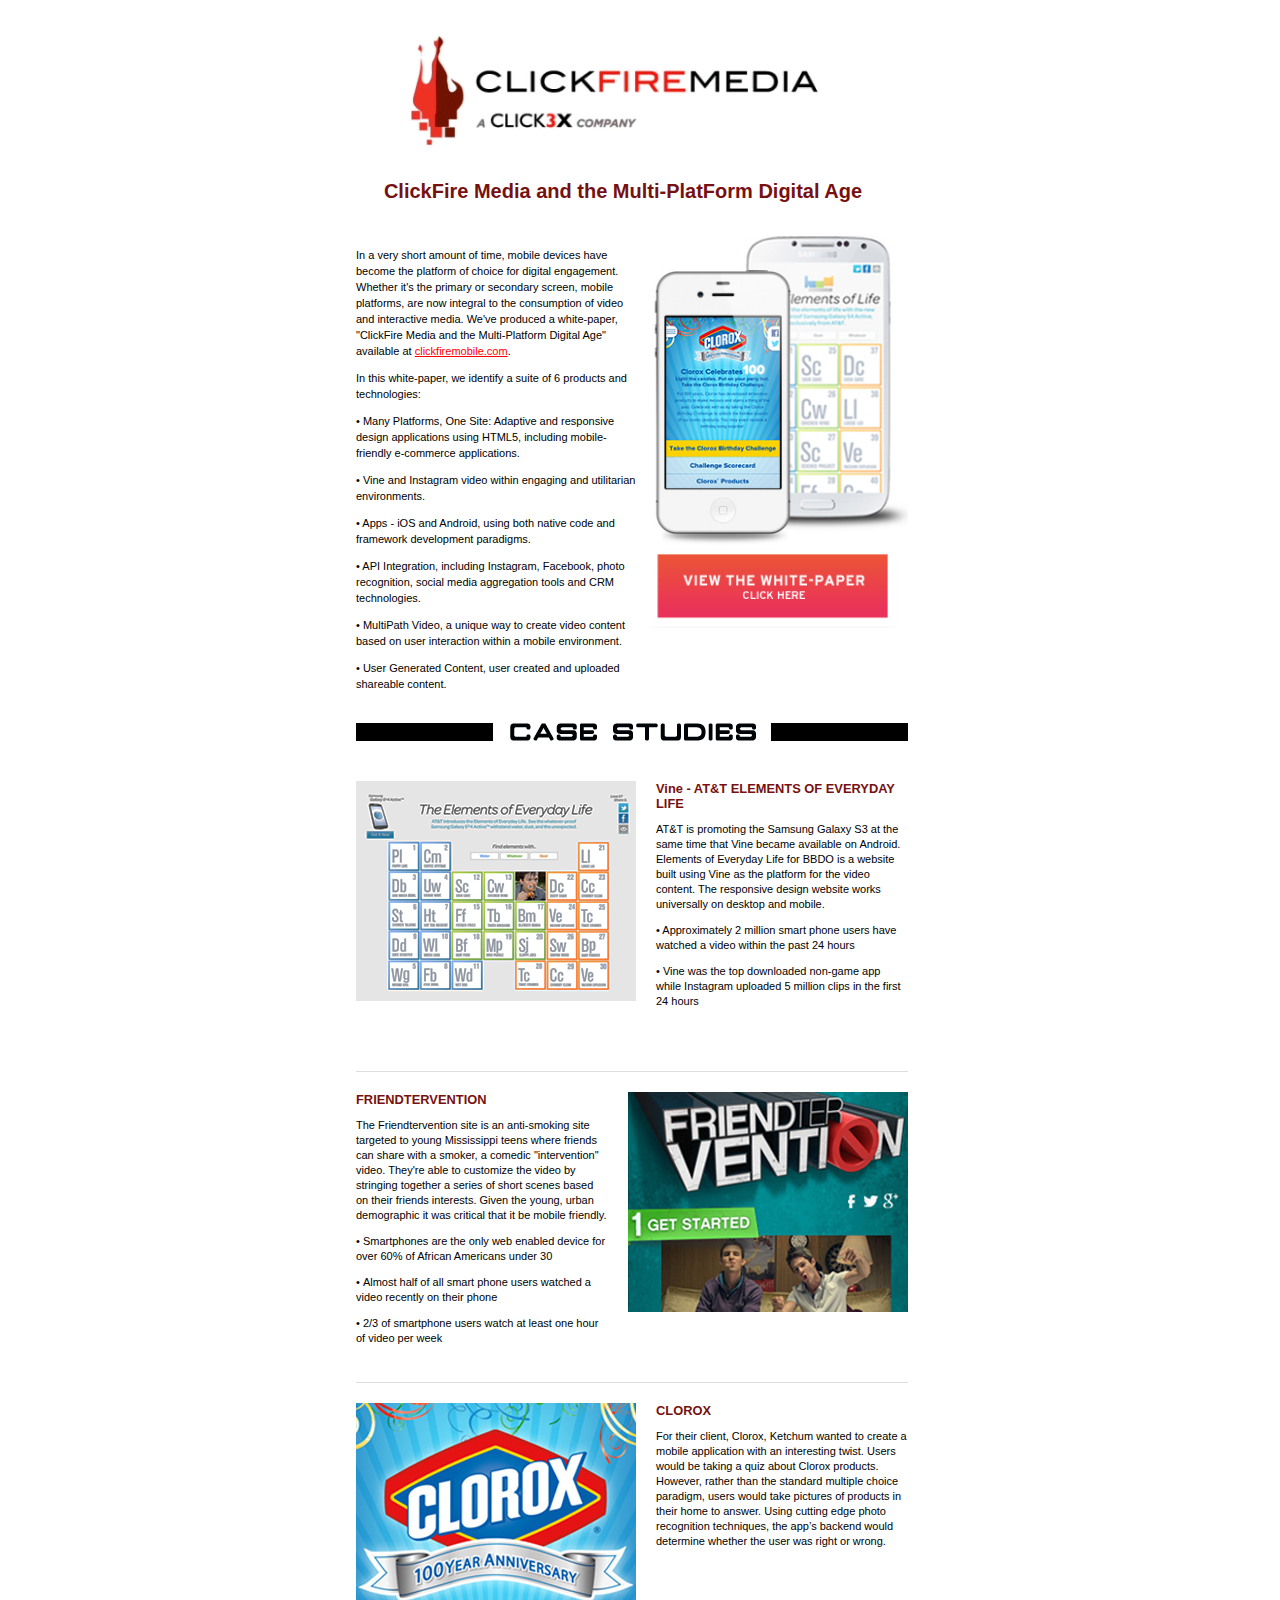
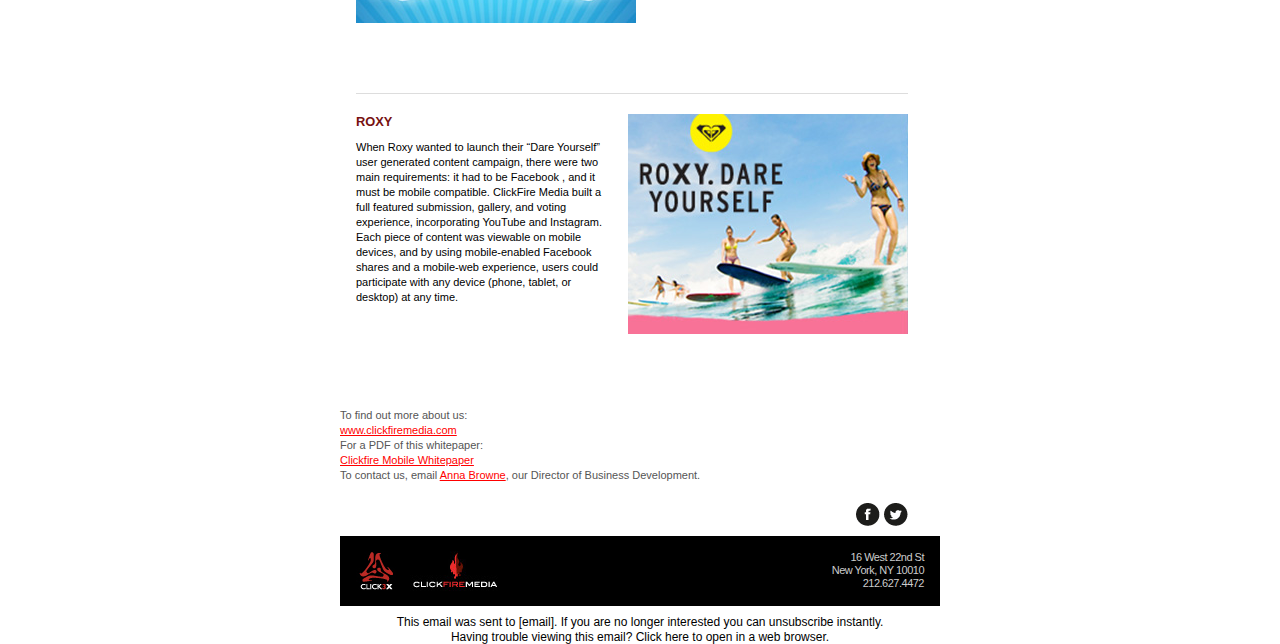
<file: email/index.html>
<!DOCTYPE html PUBLIC "-//W3C//DTD XHTML 1.0 Strict//EN" "http://www.w3.org/TR/xhtml1/DTD/xhtml1-strict.dtd"> 
<html xmlns="http://www.w3.org/1999/xhtml">
<head>
     <meta http-equiv="Content-Type" content="text/html; charset=utf-8">
     <meta name="viewport" content="width=device-width, initial-scale=1.0">
     <title>Clickfire Mobile</title>
     <style type="text/css">t
          /* Based on The MailChimp Reset INLINE: Yes. */  
          /* Client-specific Styles */
          #outlook a {padding:0;} /* Force Outlook to provide a "view in browser" menu link. */
          body{font-size:12px; width:100% !important; -webkit-text-size-adjust:100%; -ms-text-size-adjust:100%; margin:0; padding:0;font-family: "Helvetica","Arial","Sans-Serif"} 
          /* Prevent Webkit and Windows Mobile platforms from changing default font sizes.*/ 
          .ExternalClass {width:100%;} /* Force Hotmail to display emails at full width */  
          .ExternalClass, .ExternalClass p, .ExternalClass span, .ExternalClass font, .ExternalClass td, .ExternalClass div {line-height: 100%;}
          /* Forces Hotmail to display normal line spacing. More on that: http://www.emailonacid.com/forum/viewthread/43/ */ 
          #backgroundTable {margin:0; padding:0; width:100% !important; line-height: 100% !important;}
          /* End reset */

          /* Some sensible defaults for images
          Bring inline: Yes. */
          img {outline:none; text-decoration:none; -ms-interpolation-mode: bicubic;} 
          a img {border:none;} 
          .image_fix {display:block;}

          /* Yahoo paragraph fix
          Bring inline: Yes. */
          p {margin: 1em 0;}

          /* Hotmail header color reset
          Bring inline: Yes. */
          /*h1, h2, h3, h4, h5, h6 {color: black !important;}*/

          h1 a, h2 a, h3 a, h4 a, h5 a, h6 a {color: red !important;}

          strong a:link, h1 a:link, h2 a:link,  h3 a:link, h4 a:link, h5 a:link, h6 a:link {
          color: #771111 !important;
          text-decoration: none; /* Preferably not the same color as the normal header link color. There is limited support for psuedo classes in email clients, this was added just for good measure. */
          }

          strong a:active, h1 a:active, h2 a:active,  h3 a:active, h4 a:active, h5 a:active, h6 a:active {
          color: #771111 !important; /* Preferably not the same color as the normal header link color. There is limited support for psuedo classes in email clients, this was added just for good measure. */
          }

          strong a:visited, h1 a:visited, h2 a:visited,  h3 a:visited, h4 a:visited, h5 a:visited, h6 a:visited {
          color: #771111 !important; /* Preferably not the same color as the normal header link color. There is limited support for psuedo classes in email clients, this was added just for good measure. */
          }

          strong a:hover, h1 a:hover, h2 a:hover,  h3 a:hover, h4 a:hover, h5 a:hover, h6 a:hover {
          color: red !important;
          text-decoration: underline; /* Preferably not the same color as the normal header link color. There is limited support for psuedo classes in email clients, this was added just for good measure. */
          }

          /* Outlook 07, 10 Padding issue fix
          Bring inline: No.*/
          table td {border-collapse: collapse;}

          /* Remove spacing around Outlook 07, 10 tables
          Bring inline: Yes */
          table { border-collapse:collapse; mso-table-lspace:0pt; mso-table-rspace:0pt; }

          /* Styling your links has become much simpler with the new Yahoo. In fact, it falls in line with the main credo of styling in email and make sure to bring your styles inline. Your link colors will be uniform across clients when brought inline.
          Bring inline: Yes. */
          a {color: #FF0000;}


          /***************************************************
          ****************************************************
          MOBILE TARGETING
          ****************************************************
          ***************************************************/
          @media only screen and (max-device-width: 480px) {
               /* Part one of controlling phone number linking for mobile. */
               a[href^="tel"], a[href^="sms"] {
                    text-decoration: none;
                    color: blue; /* or whatever your want */
                     
                    cursor: default;
               }

               .mobile_link a[href^="tel"], .mobile_link a[href^="sms"] {
                    text-decoration: default;
                    color: #FF0000 !important;
                    pointer-events: auto;
                    cursor: default;
               }
          }

          @media (max-width: 480px) {
               img.full{
                    width:100%;
                    padding-left:0px;
                    padding-right:0px;
               }
          }
          @media (min-width: 600px) {
               table{
                    width:600px;
               }
               img.full{
                    padding-bottom:60px !important;
               }
          }    

          /* More Specific Targeting */

          @media only screen and (min-device-width: 768px) and (max-device-width: 1024px) {
          /* You guessed it, ipad (tablets, smaller screens, etc) */
               /* repeating for the ipad */
               a[href^="tel"], a[href^="sms"] {
                    text-decoration: none;
                    color: blue; /* or whatever your want */
                     
                    cursor: default;
               }

               .mobile_link a[href^="tel"], .mobile_link a[href^="sms"] {
                    text-decoration: default;
                    color: #FF0000 !important;
                    pointer-events: auto;
                    cursor: default;
               }
          }

          @media only screen and (-webkit-min-device-pixel-ratio: 2) {
          /* Put your iPhone 4g styles in here */ 
          }

          /* Android targeting */
          @media only screen and (-webkit-device-pixel-ratio:.75){
          /* Put CSS for low density (ldpi) Android layouts in here */
          }
          @media only screen and (-webkit-device-pixel-ratio:1){
          /* Put CSS for medium density (mdpi) Android layouts in here */
          }
          @media only screen and (-webkit-device-pixel-ratio:1.5){
          /* Put CSS for high density (hdpi) Android layouts in here */
          }
          /* end Android targeting */
          
          .message {
               font-family:helvetica,Arial,sans-serif;
               font-size:14px;
          }
          .message a:link {
             color:#F00;
             font-size:16px;
          }
     </style>

     <!-- Targeting Windows Mobile -->
     <!--[if IEMobile 7]>
     <style type="text/css">
     
     </style>
     <![endif]-->   

     <!-- ***********************************************
     ****************************************************
     END MOBILE TARGETING
     ****************************************************
     ************************************************ -->

     <!--[if gte mso 9]>
          <style>
          /* Target Outlook 2007 and 2010 */
          </style>
     <![endif]-->
</head>
<body>
     <table cellpadding="0" cellspacing="0" border="0" id="backgroundTable">
     <tr>
          <td valign="top"> 
               <table cellpadding="0" cellspacing="0" border="0" align="center" style="font-size:11px; line-height:15px;">
                    <tr>
                         <td colspan="3" style="padding-right:15px;">
                              <a href="http://clickfiremobile.com"><img alt="ClickFire Mobile" class="image_fix" src="images/header.gif" width="100%"></a>
                         </td>
                    </tr>
                    <tr>
                         <td colspan="3" style="color:#771111; text-align:center; padding-top:4px; padding-bottom:20px;">
                              <h1 style="font-size:20px; padding-right:18px; line-height:24px;">ClickFire Media and the Multi-PlatForm Digital Age</h1>
                         </td>
                    </tr>
                    <tr>
                         <td width="16"></td>
                         <td style="line-height:16px; padding-bottom:20px;">
                              <a href="http://clickfiremobile.com"><img alt="ClickFire Mobile" style="padding-bottom:20px;" align="right" class="image_fix full" src="images/main.jpg" width="270"></a>
                              <p>In a very short amount of time, mobile devices have become the platform of choice for digital engagement. Whether it's the primary or secondary screen, mobile platforms, are now integral to the consumption of video and interactive media. We've produced a white-paper, "ClickFire Media and the Multi-Platform Digital Age" available at <a href="http://clickfiremobile.com" title="Visit Clickfiremobile.com" target="_blank">clickfiremobile.com</a>.</p>
                              <p>In this white-paper, we identify a suite of 6 products and technologies:</p>
                              <p>• Many Platforms, One Site: Adaptive and responsive design applications using HTML5, including mobile-friendly e-commerce applications.</p>
                              <p>• Vine and Instagram video within engaging and utilitarian environments.</p>
                              <p>• Apps - iOS and Android, using both native code and framework development paradigms.</p>
                              <p>• API Integration, including Instagram, Facebook, photo recognition, social media aggregation tools and CRM technologies.</p>
                              <p>• MultiPath Video, a unique way to create video content based on user interaction within a mobile environment.</p>
                              <p>• User Generated Content, user created and uploaded shareable content.</p>
                         </td>
                         <td width="16"></td>
                    </tr>
                    <tr>
                         <td width="16"></td>
                         <td style="background-color:#000; line-height:5px;">
                              <center><img alt="Case Studies" class="image_fix" src="images/cs_header.jpg" width="278"></center>
                         </td>
                         <td width="16"></td>
                    </tr>
                    <tr>
                         <td width="16"></td>
                         <td style="padding-top:40px; padding-bottom:10px">
                              <a href="http://clickfiremedia.com/_all/clickfire_mobile#/_all/clickfire_mobile/112" title="ATT Case Study" target="_blank"><img alt="ATT Elements of Everyday Life" style="padding-bottom:20px; padding-right:20px;" align="left" class="image_fix full" src="images/att.jpg" width="280"></a>
                              <h3 style="margin-top:0; margin-bottom:6px;"><a href="http://clickfiremedia.com/_all/clickfire_mobile#/_all/clickfire_mobile/112" title="ATT Case Study" target="_blank" style="color:#771111;">Vine - AT&T ELEMENTS OF EVERYDAY LIFE</a></h3>
                              <p>AT&T is promoting the Samsung Galaxy S3 at the same time that Vine became available on Android.  Elements of Everyday Life for BBDO is a website built using Vine as the platform for the video content. The responsive design website works universally on desktop and mobile.</p>
                              <p>• Approximately 2 million smart phone users have watched a video within the past 24 hours</p>
                              <p>• Vine was the top downloaded non-game app while Instagram uploaded 5 million clips in the first 24 hours</p>
                         </td>
                         <td width="16"></td>
                    </tr>
                    <tr>
                         <td width="16" height="1"></td>
                         <td style="background-color:#DDD" height="1"></td>
                         <td width="16" height="1"></td>
                    </tr>
                    <tr>
                         <td width="16"></td>
                         <td style="padding-top:20px; padding-bottom:10px">
                              <a href="http://clickfiremedia.com/_all/clickfire_mobile#/_all/clickfire_mobile/6" title="View FRIENDTERVENTION" target="_blank"><img alt="Friendtervention" style="padding-bottom:20px; padding-left:20px;" align="right" class="image_fix full" src="images/fv.jpg" width="280"></a>
                              <h3 style="margin-top:0; margin-bottom:6px;"><a href="http://clickfiremedia.com/_all/clickfire_mobile#/_all/clickfire_mobile/6" title="View FRIENDTERVENTION" target="_blank">FRIENDTERVENTION</a></h3>
                              <p>The Friendtervention site is an anti-smoking site targeted to young Mississippi teens where friends can share with a smoker,  a comedic "intervention" video. They're able to customize the video by stringing together a series of short scenes based on their friends interests.  Given the young, urban demographic it was critical that it be mobile friendly.</p>
                              <p>• Smartphones are the only web enabled device for over 60% of African Americans under 30</p>
                              <p>• Almost half of all smart phone users watched a video recently on their phone</p>
                              <p>• 2/3 of smartphone users watch at least one hour of video per week</p>
                         </td>
                         <td width="16"></td>
                    </tr>
                    <tr>
                         <td width="16" height="1"></td>
                         <td style="background-color:#DDD" height="1"></td>
                         <td width="16" height="1"></td>
                    </tr>
                    <tr>
                         <td width="16"></td>
                         <td style="padding-top:20px; padding-bottom:10px">
                              <a href="http://clickfiremedia.com/_all/clickfire_mobile#/_all/clickfire_mobile/401" title="Clorox Case Study" target="_blank"><img alt="Clorox" style="padding-bottom:20px; padding-right:20px;" align="left" class="image_fix full" src="images/clrx.jpg" width="280"></a>
                              <h3 style="margin-top:0; margin-bottom:6px;"><a href="http://clickfiremedia.com/_all/clickfire_mobile#/_all/clickfire_mobile/401" title="Clorox Case Study" target="_blank">CLOROX</a></h3>
                              <p>For their client, Clorox, Ketchum wanted to create a mobile application with an interesting twist.  Users would be taking a quiz about Clorox products.  However, rather than the standard multiple choice paradigm, users would take pictures of products in their home to answer.  Using cutting edge photo recognition techniques, the app’s backend would determine whether the user was right or wrong.</p>
                         </td>
                         <td width="16"></td>
                    </tr>
                    <tr>
                         <td width="16" height="1"></td>
                         <td style="background-color:#DDD" height="1"></td>
                         <td width="16" height="1"></td>
                    </tr>
                    <tr>
                         <td width="16"></td>
                         <td style="padding-top:20px; padding-bottom:10px">
                              <a href="http://clickfiremedia.com/_all/clickfire_mobile#/_all/clickfire_mobile/850" title="Roxy Case Study" target="_blank"><img alt="Roxy Dare Yourself" style="padding-bottom:20px; padding-left:20px;" align="right" class="image_fix full" src="images/rxy.jpg" width="280"></a>
                              <h3 style="margin-top:0; margin-bottom:6px; color:#CC0000;"><a href="http://clickfiremedia.com/_all/clickfire_mobile#/_all/clickfire_mobile/850" title="Roxy Case Study" target="_blank">ROXY</h3></a>
                              <p>When Roxy wanted to launch their “Dare Yourself” user generated content campaign, there were two main requirements: it had to be Facebook , and it must be mobile compatible.  ClickFire Media built a full featured submission, gallery, and voting experience, incorporating YouTube and Instagram.  Each piece of content was viewable on mobile devices, and by using mobile-enabled Facebook shares and a mobile-web experience, users could participate with any device (phone, tablet, or desktop) at any time.</p>
                         </td>
                         <td width="16"></td>
                    </tr>
                    <tr>
                         <td colspan="3" style="color:#555; text-align:left; padding-top:4px; padding-bottom:20px;">
                              To find out more about us:<br>
            <a href="http://clickfiremedia.com" title="Visit ClickfireMedia.com" target="_blank">www.clickfiremedia.com</a>
            <br>For a PDF of this whitepaper:<br>
              <a href="http://clickfiremobile.com/pdf/ClickfireMobile_Whitepaper_2013.pdf" title="View PDF" target="_blank">Clickfire Mobile Whitepaper</a>
            <br>
            To contact us, email <a href="mailto:anna@click3x.com" title="Email Anna">Anna Browne</a>, our Director of Business Development.              
            
                         </td>
                    </tr>
                    <tr>
                         <td width="16"></td>
                         <td style="padding-bottom:10px;">
                              <a href="http://twitter.com/click3x"><img alt="Twitter" align="right" class="image_fix" src="images/twitterlogo.jpg" width="24"></a>
                              <a href="http://facebook.com/click3x"><img alt="Facebook" align="right" style="padding-right:4px;" class="image_fix" src="images/fblogo.jpg" width="24"></a>
                         </td>
                         <td width="16"></td>
                    </tr>
                    <tr>
                         <td width="16" style="background-color:#000;"></td>
                         <td colspan="3" style="background-color:#000; padding-top:15px; padding-bottom:15px;">
                              <a href="http://click3x.com"><img alt="Click 3X" align="left" class="image_fix" src="images/c3xlogo.jpg" width="40"></a>
                              <a href="http://clickfiremedia.com"><img alt="ClickFire Media" style="padding-left:14px;" align="left" class="image_fix" src="images/cfmlogo.jpg" width="90"></a>
                              <p style="color:#ccc; padding:0; text-align:right; margin:0; letter-spacing:-.5px; line-height:13px;">16 West 22nd St<br>New York, NY 10010<br>212.627.4472</p>
                         </td>
                         <td width="16" style="background-color:#000;"></td>
                    </tr>
               </table>
          </td>
     </tr>
     <tr>
          <td style="padding-top:10px;" align="center">
               <p style="margin:0; padding:0">This email was sent to [email]. If you are no longer interested you can <unsubscribe>unsubscribe instantly</unsubscribe>.</p>
          </td>
     </tr>
     <tr>
          <td align="center">
               <p style="margin:0; padding:3px 0 0 0">Having trouble viewing this email? <webversion>Click here</webversion> to open in a web browser.</p>
          </td>
     </tr>
</table> 
</html>
</file>
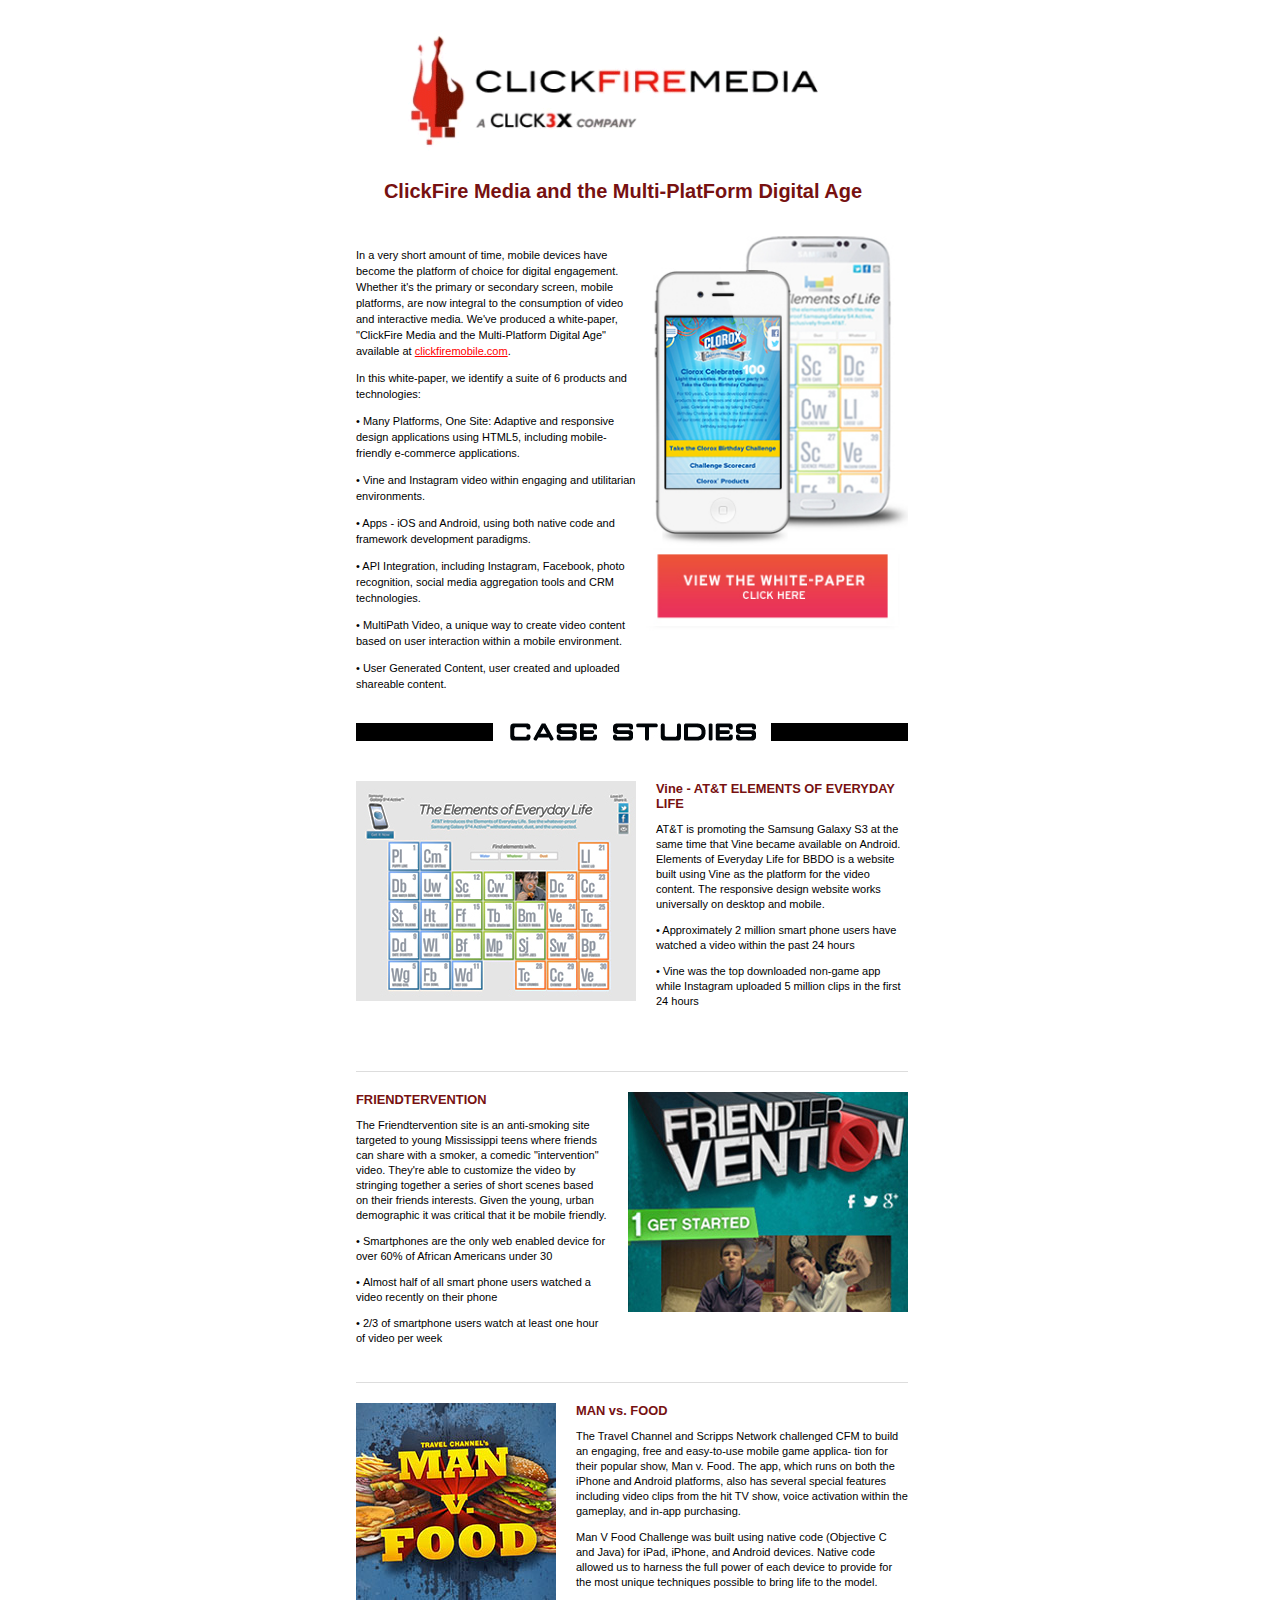
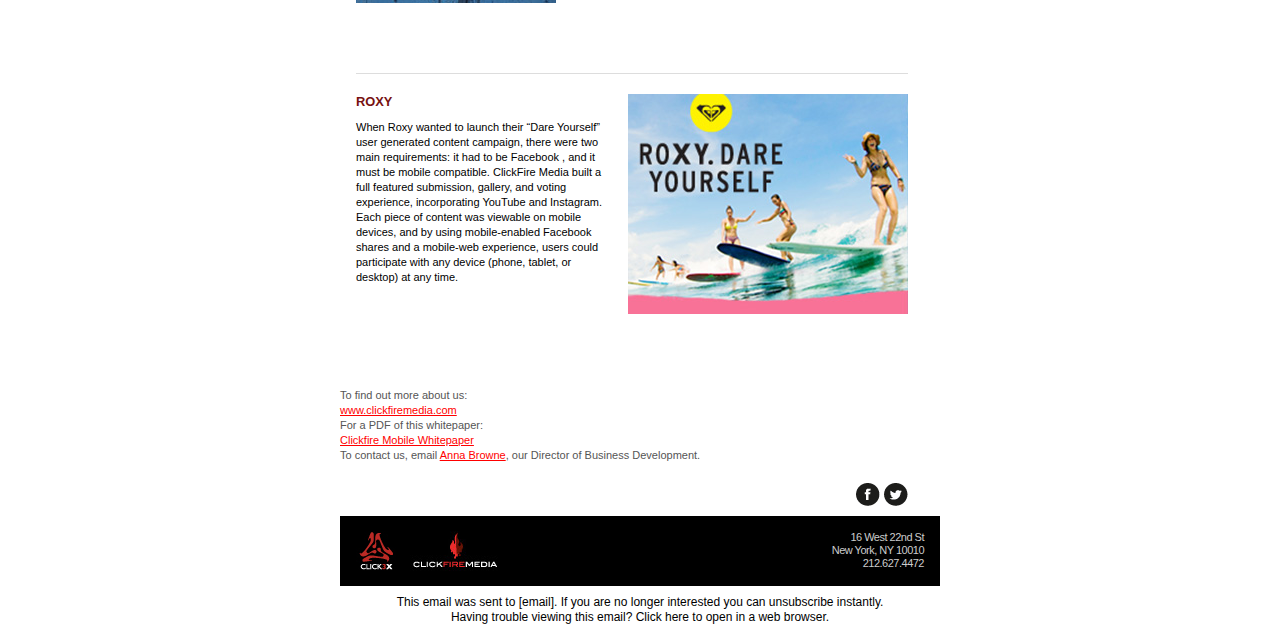
<file: entertainment/index.html>
<!DOCTYPE html PUBLIC "-//W3C//DTD XHTML 1.0 Strict//EN" "http://www.w3.org/TR/xhtml1/DTD/xhtml1-strict.dtd"> 
<html xmlns="http://www.w3.org/1999/xhtml">
<head>
     <meta http-equiv="Content-Type" content="text/html; charset=utf-8">
     <meta name="viewport" content="width=device-width, initial-scale=1.0">
     <title>Click 3X Entertainment Email</title>
     <style type="text/css">t
          /* Based on The MailChimp Reset INLINE: Yes. */  
          /* Client-specific Styles */
          #outlook a {padding:0;} /* Force Outlook to provide a "view in browser" menu link. */
          body{font-size:12px; width:100% !important; -webkit-text-size-adjust:100%; -ms-text-size-adjust:100%; margin:0; padding:0;font-family: "Helvetica","Arial","Sans-Serif"} 
          /* Prevent Webkit and Windows Mobile platforms from changing default font sizes.*/ 
          .ExternalClass {width:100%;} /* Force Hotmail to display emails at full width */  
          .ExternalClass, .ExternalClass p, .ExternalClass span, .ExternalClass font, .ExternalClass td, .ExternalClass div {line-height: 100%;}
          /* Forces Hotmail to display normal line spacing. More on that: http://www.emailonacid.com/forum/viewthread/43/ */ 
          #backgroundTable {margin:0; padding:0; width:100% !important; line-height: 100% !important;}
          /* End reset */

          /* Some sensible defaults for images
          Bring inline: Yes. */
          img {outline:none; text-decoration:none; -ms-interpolation-mode: bicubic;} 
          a img {border:none;} 
          .image_fix {display:block;}

          /* Yahoo paragraph fix
          Bring inline: Yes. */
          p {margin: 1em 0;}

          /* Hotmail header color reset
          Bring inline: Yes. */
          /*h1, h2, h3, h4, h5, h6 {color: black !important;}*/

          h1 a, h2 a, h3 a, h4 a, h5 a, h6 a {color: red !important;}

          strong a:link, h1 a:link, h2 a:link,  h3 a:link, h4 a:link, h5 a:link, h6 a:link {
          color: #771111 !important;
          text-decoration: none; /* Preferably not the same color as the normal header link color. There is limited support for psuedo classes in email clients, this was added just for good measure. */
          }

          strong a:active, h1 a:active, h2 a:active,  h3 a:active, h4 a:active, h5 a:active, h6 a:active {
          color: #771111 !important; /* Preferably not the same color as the normal header link color. There is limited support for psuedo classes in email clients, this was added just for good measure. */
          }

          strong a:visited, h1 a:visited, h2 a:visited,  h3 a:visited, h4 a:visited, h5 a:visited, h6 a:visited {
          color: #771111 !important; /* Preferably not the same color as the normal header link color. There is limited support for psuedo classes in email clients, this was added just for good measure. */
          }

          strong a:hover, h1 a:hover, h2 a:hover,  h3 a:hover, h4 a:hover, h5 a:hover, h6 a:hover {
          color: red !important;
          text-decoration: underline; /* Preferably not the same color as the normal header link color. There is limited support for psuedo classes in email clients, this was added just for good measure. */
          }

          /* Outlook 07, 10 Padding issue fix
          Bring inline: No.*/
          table td {border-collapse: collapse;}

          /* Remove spacing around Outlook 07, 10 tables
          Bring inline: Yes */
          table { border-collapse:collapse; mso-table-lspace:0pt; mso-table-rspace:0pt; }

          /* Styling your links has become much simpler with the new Yahoo. In fact, it falls in line with the main credo of styling in email and make sure to bring your styles inline. Your link colors will be uniform across clients when brought inline.
          Bring inline: Yes. */
          a {color: #FF0000;}


          /***************************************************
          ****************************************************
          MOBILE TARGETING
          ****************************************************
          ***************************************************/
          @media only screen and (max-device-width: 480px) {
               /* Part one of controlling phone number linking for mobile. */
               a[href^="tel"], a[href^="sms"] {
                    text-decoration: none;
                    color: blue; /* or whatever your want */
                     
                    cursor: default;
               }

               .mobile_link a[href^="tel"], .mobile_link a[href^="sms"] {
                    text-decoration: default;
                    color: #FF0000 !important;
                    pointer-events: auto;
                    cursor: default;
               }
          }

          @media (max-width: 480px) {
               img.full{
                    width:100%;
                    padding-left:0px;
                    padding-right:0px;
               }
          }
          @media (min-width: 600px) {
               table{
                    width:600px;
               }
               img.full{
                    padding-bottom:60px !important;
               }
          }    

          /* More Specific Targeting */

          @media only screen and (min-device-width: 768px) and (max-device-width: 1024px) {
          /* You guessed it, ipad (tablets, smaller screens, etc) */
               /* repeating for the ipad */
               a[href^="tel"], a[href^="sms"] {
                    text-decoration: none;
                    color: blue; /* or whatever your want */
                     
                    cursor: default;
               }

               .mobile_link a[href^="tel"], .mobile_link a[href^="sms"] {
                    text-decoration: default;
                    color: #FF0000 !important;
                    pointer-events: auto;
                    cursor: default;
               }
          }

          @media only screen and (-webkit-min-device-pixel-ratio: 2) {
          /* Put your iPhone 4g styles in here */ 
          }

          /* Android targeting */
          @media only screen and (-webkit-device-pixel-ratio:.75){
          /* Put CSS for low density (ldpi) Android layouts in here */
          }
          @media only screen and (-webkit-device-pixel-ratio:1){
          /* Put CSS for medium density (mdpi) Android layouts in here */
          }
          @media only screen and (-webkit-device-pixel-ratio:1.5){
          /* Put CSS for high density (hdpi) Android layouts in here */
          }
          /* end Android targeting */
          
          .message {
               font-family:helvetica,Arial,sans-serif;
               font-size:14px;
          }
          .message a:link {
             color:#F00;
             font-size:16px;
          }
     </style>

     <!-- Targeting Windows Mobile -->
     <!--[if IEMobile 7]>
     <style type="text/css">
     
     </style>
     <![endif]-->   

     <!-- ***********************************************
     ****************************************************
     END MOBILE TARGETING
     ****************************************************
     ************************************************ -->

     <!--[if gte mso 9]>
          <style>
          /* Target Outlook 2007 and 2010 */
          </style>
     <![endif]-->
</head>
<body>
     <table cellpadding="0" cellspacing="0" border="0" id="backgroundTable">
     <tr>
          <td valign="top"> 
               <table cellpadding="0" cellspacing="0" border="0" align="center" style="font-size:11px; line-height:15px;">
                    <tr>
                         <td colspan="3" style="padding-right:15px;">
                              <a href="http://clickfiremobile.com"><img alt="ClickFire Mobile" class="image_fix" src="images/header.gif" width="100%"></a>
                         </td>
                    </tr>
                    <tr>
                         <td colspan="3" style="color:#771111; text-align:center; padding-top:4px; padding-bottom:20px;">
                              <h1 style="font-size:20px; padding-right:18px; line-height:24px;">ClickFire Media and the Multi-PlatForm Digital Age</h1>
                         </td>
                    </tr>
                    <tr>
                         <td width="16"></td>
                         <td style="line-height:16px; padding-bottom:20px;">
                              <a href="http://clickfiremobile.com"><img alt="ClickFire Mobile" style="padding-bottom:20px;" align="right" class="image_fix full" src="images/main.jpg" width="270"></a>
                              <p>In a very short amount of time, mobile devices have become the platform of choice for digital engagement. Whether it's the primary or secondary screen, mobile platforms, are now integral to the consumption of video and interactive media. We've produced a white-paper, "ClickFire Media and the Multi-Platform Digital Age" available at <a href="http://clickfiremobile.com" title="Visit Clickfiremobile.com" target="_blank">clickfiremobile.com</a>.</p>
                              <p>In this white-paper, we identify a suite of 6 products and technologies:</p>
                              <p>• Many Platforms, One Site: Adaptive and responsive design applications using HTML5, including mobile-friendly e-commerce applications.</p>
                              <p>• Vine and Instagram video within engaging and utilitarian environments.</p>
                              <p>• Apps - iOS and Android, using both native code and framework development paradigms.</p>
                              <p>• API Integration, including Instagram, Facebook, photo recognition, social media aggregation tools and CRM technologies.</p>
                              <p>• MultiPath Video, a unique way to create video content based on user interaction within a mobile environment.</p>
                              <p>• User Generated Content, user created and uploaded shareable content.</p>
                         </td>
                         <td width="16"></td>
                    </tr>
                    <tr>
                         <td width="16"></td>
                         <td style="background-color:#000; line-height:5px;">
                              <center><img alt="Case Studies" class="image_fix" src="images/cs_header.jpg" width="278"></center>
                         </td>
                         <td width="16"></td>
                    </tr>
                    <tr>
                         <td width="16"></td>
                         <td style="padding-top:40px; padding-bottom:10px">
                              <a href="http://clickfiremedia.com/_all/clickfire_mobile#/_all/clickfire_mobile/112" title="ATT Case Study" target="_blank"><img alt="ATT Elements of Everyday Life" style="padding-bottom:20px; padding-right:20px;" align="left" class="image_fix full" src="images/att.jpg" width="280"></a>
                              <h3 style="margin-top:0; margin-bottom:6px;"><a href="http://clickfiremedia.com/_all/clickfire_mobile#/_all/clickfire_mobile/112" title="ATT Case Study" target="_blank" style="color:#771111;">Vine - AT&T ELEMENTS OF EVERYDAY LIFE</a></h3>
                              <p>AT&T is promoting the Samsung Galaxy S3 at the same time that Vine became available on Android.  Elements of Everyday Life for BBDO is a website built using Vine as the platform for the video content. The responsive design website works universally on desktop and mobile.</p>
                              <p>• Approximately 2 million smart phone users have watched a video within the past 24 hours</p>
                              <p>• Vine was the top downloaded non-game app while Instagram uploaded 5 million clips in the first 24 hours</p>
                         </td>
                         <td width="16"></td>
                    </tr>
                    <tr>
                         <td width="16" height="1"></td>
                         <td style="background-color:#DDD" height="1"></td>
                         <td width="16" height="1"></td>
                    </tr>
                    <tr>
                         <td width="16"></td>
                         <td style="padding-top:20px; padding-bottom:10px">
                              <a href="http://clickfiremedia.com/_all/clickfire_mobile#/_all/clickfire_mobile/6" title="View FRIENDTERVENTION" target="_blank"><img alt="Friendtervention" style="padding-bottom:20px; padding-left:20px;" align="right" class="image_fix full" src="images/fv.jpg" width="280"></a>
                              <h3 style="margin-top:0; margin-bottom:6px;"><a href="http://clickfiremedia.com/_all/clickfire_mobile#/_all/clickfire_mobile/6" title="View FRIENDTERVENTION" target="_blank">FRIENDTERVENTION</a></h3>
                              <p>The Friendtervention site is an anti-smoking site targeted to young Mississippi teens where friends can share with a smoker,  a comedic "intervention" video. They're able to customize the video by stringing together a series of short scenes based on their friends interests.  Given the young, urban demographic it was critical that it be mobile friendly.</p>
                              <p>• Smartphones are the only web enabled device for over 60% of African Americans under 30</p>
                              <p>• Almost half of all smart phone users watched a video recently on their phone</p>
                              <p>• 2/3 of smartphone users watch at least one hour of video per week</p>
                         </td>
                         <td width="16"></td>
                    </tr>
                    <tr>
                         <td width="16" height="1"></td>
                         <td style="background-color:#DDD" height="1"></td>
                         <td width="16" height="1"></td>
                    </tr>
                    <tr>
                         <td width="16"></td>
                         <td style="padding-top:20px; padding-bottom:10px">
                              <a href="http://clickfiremedia.com/_all/clickfire_mobile#/_all/clickfire_mobile/2820" title="ManVsFood Case Study" target="_blank"><img alt="ManVsFood" style="padding-bottom:20px; padding-right:20px;" align="left" class="image_fix full" src="images/MvFcasestudY.jpg" width="200"></a>
                              <h3 style="margin-top:0; margin-bottom:6px;"><a href="http://clickfiremedia.com/_all/clickfire_mobile#/_all/clickfire_mobile/2820" title="ManVsFood Case Study" target="_blank">MAN vs. FOOD</a></h3>
                              <p>The Travel Channel and Scripps Network challenged CFM to build an engaging, free and easy-to-use mobile game applica- tion for their popular show, Man v. Food. The app, which runs on both the iPhone and Android platforms, also has several special features including video clips from the hit TV show, voice activation within the gameplay, and in-app purchasing.</p><p>Man V Food Challenge was built using native code (Objective C and Java) for iPad, iPhone, and Android devices. Native code allowed us to harness the full power of each device to provide for the most unique techniques possible to bring life to
							the model.</p>
                         </td>
                         <td width="16"></td>
                    </tr>
                    <tr>
                         <td width="16" height="1"></td>
                         <td style="background-color:#DDD" height="1"></td>
                         <td width="16" height="1"></td>
                    </tr>
                    <tr>
                         <td width="16"></td>
                         <td style="padding-top:20px; padding-bottom:10px">
                              <a href="http://clickfiremedia.com/_all/clickfire_mobile#/_all/clickfire_mobile/850" title="Roxy Case Study" target="_blank"><img alt="Roxy Dare Yourself" style="padding-bottom:20px; padding-left:20px;" align="right" class="image_fix full" src="images/rxy.jpg" width="280"></a>
                              <h3 style="margin-top:0; margin-bottom:6px; color:#CC0000;"><a href="http://clickfiremedia.com/_all/clickfire_mobile#/_all/clickfire_mobile/850" title="Roxy Case Study" target="_blank">ROXY</h3></a>
                              <p>When Roxy wanted to launch their “Dare Yourself” user generated content campaign, there were two main requirements: it had to be Facebook , and it must be mobile compatible.  ClickFire Media built a full featured submission, gallery, and voting experience, incorporating YouTube and Instagram.  Each piece of content was viewable on mobile devices, and by using mobile-enabled Facebook shares and a mobile-web experience, users could participate with any device (phone, tablet, or desktop) at any time.</p>
                         </td>
                         <td width="16"></td>
                    </tr>
                    <tr>
                         <td colspan="3" style="color:#555; text-align:left; padding-top:4px; padding-bottom:20px;">
                              To find out more about us:<br>
            <a href="http://clickfiremedia.com" title="Visit ClickfireMedia.com" target="_blank">www.clickfiremedia.com</a>
            <br>For a PDF of this whitepaper:<br>
              <a href="http://clickfiremobile.com/pdf/ClickfireMobile_Whitepaper_2013.pdf" title="View PDF" target="_blank">Clickfire Mobile Whitepaper</a>
            <br>
            To contact us, email <a href="mailto:anna@click3x.com" title="Email Anna">Anna Browne</a>, our Director of Business Development.              
            
                         </td>
                    </tr>
                    <tr>
                         <td width="16"></td>
                         <td style="padding-bottom:10px;">
                              <a href="http://twitter.com/click3x"><img alt="Twitter" align="right" class="image_fix" src="images/twitterlogo.jpg" width="24"></a>
                              <a href="http://facebook.com/click3x"><img alt="Facebook" align="right" style="padding-right:4px;" class="image_fix" src="images/fblogo.jpg" width="24"></a>
                         </td>
                         <td width="16"></td>
                    </tr>
                    <tr>
                         <td width="16" style="background-color:#000;"></td>
                         <td colspan="3" style="background-color:#000; padding-top:15px; padding-bottom:15px;">
                              <a href="http://click3x.com"><img alt="Click 3X" align="left" class="image_fix" src="images/c3xlogo.jpg" width="40"></a>
                              <a href="http://clickfiremedia.com"><img alt="ClickFire Media" style="padding-left:14px;" align="left" class="image_fix" src="images/cfmlogo.jpg" width="90"></a>
                              <p style="color:#ccc; padding:0; text-align:right; margin:0; letter-spacing:-.5px; line-height:13px;">16 West 22nd St<br>New York, NY 10010<br>212.627.4472</p>
                         </td>
                         <td width="16" style="background-color:#000;"></td>
                    </tr>
               </table>
          </td>
     </tr>
     <tr>
          <td style="padding-top:10px;" align="center">
               <p style="margin:0; padding:0">This email was sent to [email]. If you are no longer interested you can <unsubscribe>unsubscribe instantly</unsubscribe>.</p>
          </td>
     </tr>
     <tr>
          <td align="center">
               <p style="margin:0; padding:3px 0 0 0">Having trouble viewing this email? <webversion>Click here</webversion> to open in a web browser.</p>
          </td>
     </tr>
</table> 
</html>
</file>
